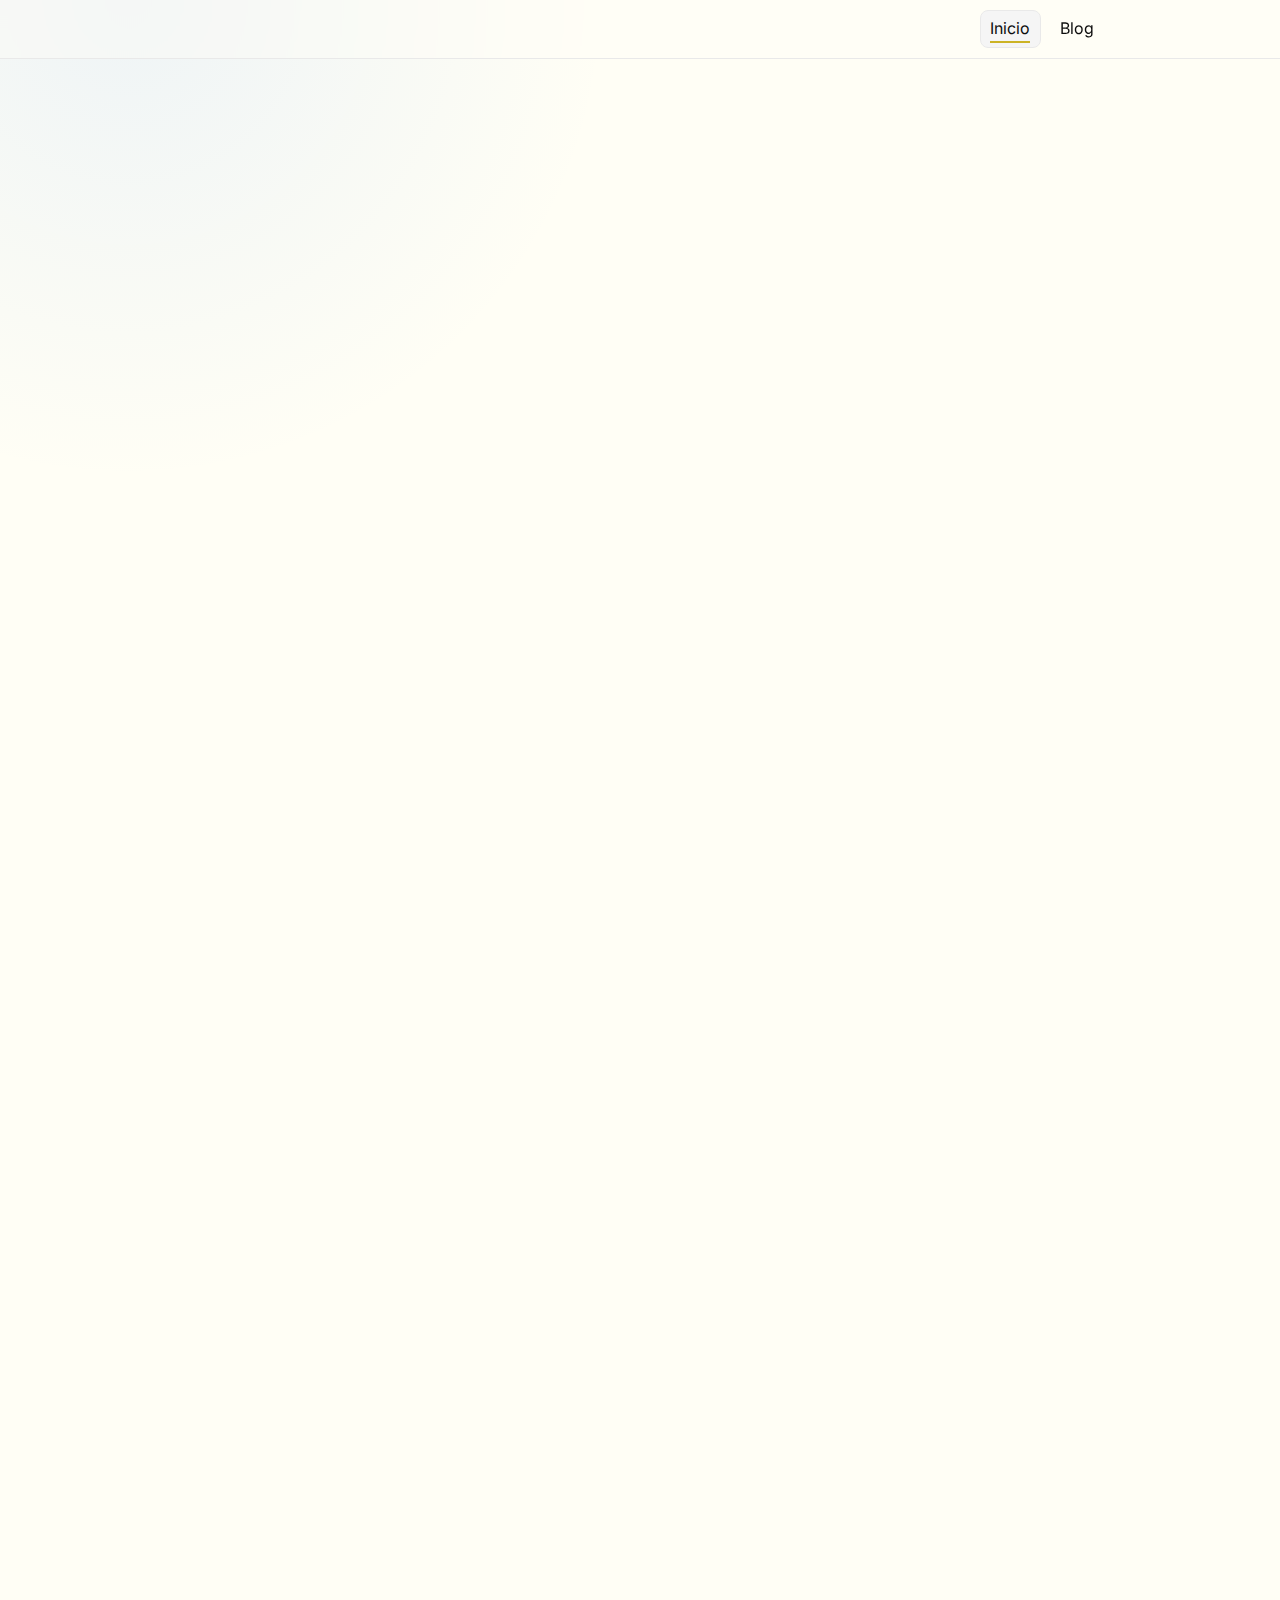
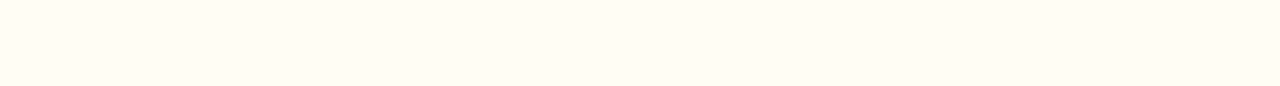
<file: index.html>
<!DOCTYPE html>
<html lang="es">
<head>
  <meta charset="utf-8" />
  <meta name="viewport" content="width=device-width,initial-scale=1" />
  <title>Carta de presentación — Jose Alejandro Barranco Avilés</title>
  <meta name="description" content="Carta de presentación de Jose Alejandro Barranco Avilés (DAM): perfil, valor y proyectos clave." />
  <meta name="author" content="Jose Alejandro Barranco Avilés" />
  <!-- Tipografía (opcional) -->
  <link rel="preconnect" href="https://fonts.gstatic.com" crossorigin />
  <link href="https://fonts.googleapis.com/css2?family=Inter:wght@400;600;700&display=swap" rel="stylesheet" />
  <!-- Estilos -->
  <link rel="stylesheet" href="carta.css" />
</head>
<body>
  <!-- Barra de navegación superior -->
  <nav class="topnav" aria-label="Navegación principal">
    <div class="topnav__inner">
      <a href="index.html" class="brand" aria-label="Ir al inicio"></a>
      <div class="topnav__links">
        <a href="index.html" class="link active">Inicio</a>
        <a href="blog.html" class="link">Blog</a>
      </div>
    </div>
  </nav>

  <main role="main">
    <article class="letter" role="document" aria-label="Carta de presentación de Jose Alejandro Barranco Avilés">
      <!-- Encabezado -->
      <header class="letter__header" aria-label="Encabezado y datos de contacto">
        <div class="letter__identity">
          <h1 class="letter__name">Jose Alejandro<br />Barranco Avilés</h1>
          <p class="letter__role">Desarrollo de Aplicaciones Multiplataforma (DAM)</p>
          <p class="letter__role">Estudiante 1er Año</p>
        </div>
        <address class="letter__contact" aria-label="Contacto">
          <a href="mailto:elocelote6023.2@gmail.com">Mi correo: elocelote6023.2@gmail.com</a>
          <a href="tel:+34693517203">Mi teléfono: +34 693517203</a>
          <a href="https://github.com/Elocelote6023" target="_blank" rel="noopener">Mi GitHub</a>
          <a href="https://www.linkedin.com/in/jose-alejandro-barranco-avil%C3%A9s-95054838b/" target="_blank" rel="noopener">Mi Linkedin</a>
          <span>Granada, España</span>
        </address>
      </header>

      <!-- Cuerpo de carta -->
      <section class="letter__body" aria-label="Cuerpo de la carta">
        <p>
          Hola — Soy <strong>Jose Alejandro</strong>, estudiante de <strong>DAM/DAW</strong> con interés en el
          <em>desarrollo de software, arquitecturas claras y experiencias bien diseñadas</em>. Me gusta construir
          productos útiles, cuidar los detalles y escribir código legible y mantenible.
        </p>
        <p>
          Además de proyectos web y de aplicación, he trabajado con <strong>Unity</strong> en proyectos interactivos y
          de videojuegos, desarrollando lógica, interfaces y mecánicas, lo que me ha ayudado a reforzar conceptos como
          estructura de código, rendimiento y trabajo iterativo. Busco una oportunidad donde aportar desde el primer día,
          crecer mediante revisiones y feedback, y trabajar en equipo con buenas prácticas.
        </p>
      </section>

      <!-- Valor en viñetas -->
      <section class="letter__highlights" aria-label="Puntos de valor">
        <h2>Lo que aporto</h2>
        <ul>
          <li><strong>Orden y organización:</strong> intento mantener el código y las carpetas claras, con nombres fáciles de entender.</li>
          <li><strong>Pensar en el usuario:</strong> me fijo en que la aplicación sea cómoda de usar, responda rápido y se entienda bien.</li>
          <li><strong>Ganas de aprender:</strong> aprendo rápido, acepto feedback y me adapto a la forma de trabajar del equipo.</li>
        </ul>
      </section>

      <!-- Proyectos -->
      <section class="letter__projects" aria-label="Proyectos clave">
        <h2>Proyectos clave (resumen)</h2>

        <!-- Simulador de batallas Pokémon (en progreso) -->
        <article class="proj">
          <h3 class="proj__title">Simulador de batallas Pokémon
            <small style="font-weight:400;color:inherit;opacity:.8">(en progreso)</small>
          </h3>
          <p class="proj__desc">Lógica de combate por turnos, cálculo de daño, estados y prototipos de IA básica.</p>
          <p class="proj__meta">C# · Algoritmia · Programación estructurada</p>
          <p class="proj__links">
            <a href="https://github.com/Elocelote6023/Pokemon-Battle-Simulator" rel="noopener" target="_blank">Código (GitHub)</a>
          </p>
        </article>

        <!-- Rodar pelota 3D y recoger monedas (Unity) -->
        <article class="proj">
          <h3 class="proj__title">Rodar pelota 3D y recoger monedas (Unity)</h3>
          <p class="proj__desc">Movimiento físico, recolección de objetos, HUD simple.</p>
          <p class="proj__meta">Unity · C# · Física · UI</p>
          <p class="proj__links">
            <a href="https://github.com/Elocelote6023/Roll-a-Ball" rel="noopener" target="_blank">Código (GitHub)</a>
          </p>
        </article>

        <!-- Esquivar cubos que caen (Unity) -->
        <article class="proj">
          <h3 class="proj__title">Esquivar cubos que caen (Unity)</h3>
          <p class="proj__desc">Prototipo arcade con generación de obstáculos, dificultad creciente y controles responsivos.</p>
          <p class="proj__meta">Unity · C# · Spawning dinámico · Game loop</p>
          <p class="proj__links">
            <a href="https://github.com/Elocelote6023/UD7" rel="noopener" target="_blank">Código (GitHub)</a>
          </p>
        </article>

        <!-- Otros -->
        <article class="proj">
          <h3 class="proj__title">Otros proyectos y ejercicios</h3>
          <p class="proj__desc">Prácticas de Visual Studio, PSeInt y varios ejercicios adicionales.</p>
          <ul class="proj__meta" style="margin-top:.25rem">
            <li><a href="https://github.com/Elocelote6023/Visual-Studio-Projects" target="_blank" rel="noopener">Proyectos de Visual Studio (C#)</a></li>
            <li><a href="https://github.com/Elocelote6023/PSeInt" target="_blank" rel="noopener">Ejercicios de PSeInt</a></li>
          </ul>
        </article>
      </section>

      <!-- Cierre y CTA -->
      <section class="letter__cta" aria-label="Cierre y llamada a la acción">
        <p>¿Hablamos? Estoy abierto a oportunidades para seguir aprendiendo, aportar al equipo y crecer como desarrollador.</p>
      </section>

      <!-- Firma -->
      <footer class="letter__footer" aria-label="Firma">
        <p class="letter__signature">Atentamente,</p>
        <p class="letter__sign-name">Jose Alejandro Barranco Avilés</p>
        <p class="letter__date">Granada</p>
      </footer>
    </article>
  </main>
</body>
</html>
</file>
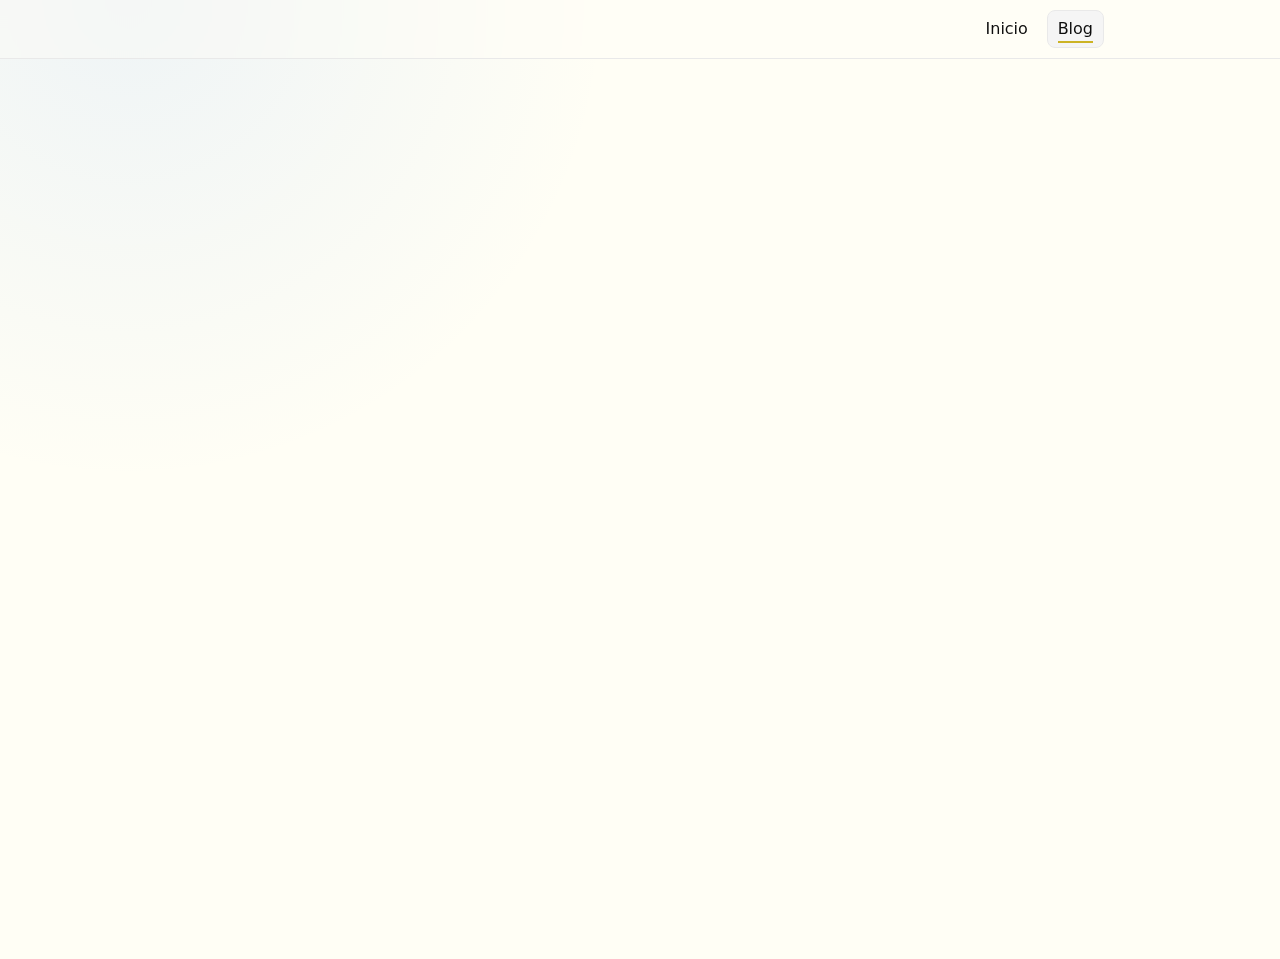
<file: blog.html>
<!DOCTYPE html>
<html lang="es">

<head>
  <meta charset="utf-8" />
  <meta name="viewport" content="width=device-width,initial-scale=1" />
  <title>Blog — Jose Alejandro Barranco Avilés</title>
  <link rel="stylesheet" href="carta.css" />
</head>

<body>
  <nav class="topnav" aria-label="Navegación principal">
    <div class="topnav__inner">
      <a href="index.html" class="brand" aria-label="Inicio"></a>
      <div class="topnav__links">
        <a href="index.html" class="link">Inicio</a>
        <a href="blog.html" class="link active">Blog</a>
      </div>
    </div>
  </nav>

  <main role="main">
    <article class="letter" role="document" aria-label="Blog de Jose Alejandro Barranco Avilés">
      <header class="blog__header">
        <h1 class="letter__name">Blog</h1>
        <p class="blog__intro">Cuaderno de aprendizaje del ciclo DAM.</p>
      </header>

      <div class="blog__controls">
        <label for="orderSelect">Ordenar por:</label>
        <select id="orderSelect" class="blog__select">
          <option value="desc">Más reciente</option>
          <option value="asc">Más antiguo</option>
        </select>
      </div>

      <section class="blog__list">

        <!-- POST: Presentación (fecha: 2026-02-06) -->
        <article class="post" id="post-2026-02-06" data-date="2026-02-06">
          <details>
            <summary class="post__summary">
              <h2 class="post__title">2026-02-06 — Entrada de presentación</h2>
              <p class="post__meta">Presentación · DAM · 06/02/2026</p>
            </summary>
            <div class="post__content">
              <p>
                Soy <strong>Jose Alejandro Barranco Avilés</strong>, estudiante de <strong>Desarrollo de Aplicaciones
                  Multiplataforma</strong>. Antes de empezar el ciclo ya había trabajado por mi cuenta con
                <strong>Unity</strong>, <strong>C#</strong> y algunos proyectos pequeños de lógica y juegos. Todo eso
                fue aprendizaje previo: autodidacta, probando prototipos, sistemas de físicas, IA sencilla y
                organización básica del código.
              </p>
              <p>
                Aquí, en el <strong>FP</strong>, el enfoque ha sido distinto: más formal, más estructurado y más
                completo. Durante este primer curso he tocado áreas clave como:
              </p>
              <ul>
                <li><strong>Programación en Java</strong>: POO, estructuras de datos, control de excepciones, herencia,
                  interfaces y primeras prácticas de diseño limpio.</li>
                <li><strong>Bases de datos</strong>: modelo relacional, diseño de tablas, claves primarias/foráneas,
                  consultas SQL (SELECT, JOIN, GROUP BY…).</li>
                <li><strong>Lenguajes de marcas</strong>: XML, HTML, CSS, validación y transformación.</li>
                <li><strong>Sistemas Informáticos</strong>: hardware, redes, seguridad básica, gestión de usuarios y
                  administración inicial.</li>
              </ul>
              <p>
                Este blog lo usaré para dejar por escrito lo que voy avanzando: problemas concretos, soluciones,
                decisiones que tomo y pequeños ejemplos que puedan servirme más adelante. Nada demasiado adornado: solo
                un registro claro de progreso real.
              </p>
            </div>
          </details>
        </article>

        <!-- POST: Lluvias en Granada (fecha: 2026-02-06) -->
        <article class="post" id="post-2026-02-06-lluvias" data-date="2026-02-06">
          <details open>
            <summary class="post__summary">
              <h2 class="post__title">2026-02-06 — Lluvias en Granada y próximos temas</h2>
              <p class="post__meta">Clases · DAM · 06/02/2026</p>
            </summary>
            <div class="post__content">
              <p>
                Estos días ha llovido muchísimo en Granada por la borrasca Leonardo, lo que ha provocado suspensión
                de clases durante dos días por riesgo de inundaciones y aumento del caudal de los ríos. Puedes ver la
                noticia aquí:
                <a href="https://www.cope.es/emisoras/andalucia/granada-provincia/granada/noticias/granada-activa-alerta-inundaciones-suspende-clases-segundo-dia-20260205_3301471.html"
                  target="_blank" rel="noopener noreferrer">Granada activa la alerta por inundaciones</a>.
              </p>
              <p>
                Aunque no hemos podido avanzar mucho por el parón, a partir de ahora retomamos el ritmo y empezamos con
                dos temas importantes: <strong>XPath</strong> y <strong>arrays</strong>, que usaremos para trabajar con
                XML y manejar estructuras de datos en programación.
              </p>
            </div>
          </details>
        </article>

        <!-- ==================================F==========================
PLANTILLA DE POST (OCULTA — NO SE MUESTRA EN LA WEB)
<article class="post" id="post-YYYY-MM-DD"><details><summary class="post__summary"><h2 class="post__title">Semana YYYY-MM-DD — Título</h2><p class="post__meta">Tema · Etiqueta · YYYY/MM/DD</p></summary><div class="post__content"><p>Texto…</p><ul><li>Punto 1</li><li>Punto 2</li><li>Punto 3</li></ul><p>Repositorio / Notas: enlace</p></div></details></article>
============================================================ -->
      </section>
    </article>
  </main>

  <!-- Script: ordenación + animación FLIP -->
  <script>
    (function () {
      const select = document.getElementById('orderSelect');
      const list = document.querySelector('.blog__list');
      if (!select || !list) return;

      // Posts directos dentro de la lista (evita pillar cualquier otra cosa)
      const getPosts = () => Array.from(list.children).filter(el => el.classList.contains('post'));

      // Fecha desde data-date (ISO) o desde el id como respaldo
      const getDate = (post) => {
        const ds = post.dataset?.date ?? '';
        if (/^\d{4}-\d{2}-\d{2}$/.test(ds)) {
          const [y, m, d] = ds.split('-').map(Number);
          return new Date(y, m - 1, d);
        }
        const m = (post.id || '').match(/post-(\d{4})-(\d{2})-(\d{2})/);
        return m ? new Date(+m[1], +m[2] - 1, +m[3]) : null;
      };

      // Mantener estado abierto/cerrado de cada details
      const snapshotOpenState = (posts) =>
        new Map(posts.map(p => [p.id, p.querySelector('details')?.open ?? false]));
      const restoreOpenState = (map) => {
        for (const [id, isOpen] of map.entries()) {
          const details = document.getElementById(id)?.querySelector('details');
          if (details) details.open = isOpen;
        }
      };

      // Posiciones para animación FLIP
      const capturePositions = (posts) =>
        new Map(posts.map(p => [p.id, p.getBoundingClientRect()]));
      const playFlip = (beforeMap, postsNow) => {
        postsNow.forEach(p => {
          const first = beforeMap.get(p.id);
          const last = p.getBoundingClientRect();
          if (!first || !last) return;
          const dy = first.top - last.top;
          if (dy) {
            p.style.transition = 'none';
            p.style.transform = `translateY(${dy}px)`;
            p.style.opacity = '0.6';
            // fuerza reflow
            void p.offsetHeight;
            requestAnimationFrame(() => {
              p.style.transition = 'transform 250ms ease, opacity 250ms ease';
              p.style.transform = 'translateY(0)';
              p.style.opacity = '';
              p.addEventListener('transitionend', function handler() {
                p.style.transition = '';
                p.style.transform = '';
                p.style.opacity = '';
                p.removeEventListener('transitionend', handler);
              });
            });
          }
        });
      };

      // Mapa del orden original para desempatar cuando las fechas son iguales
      const originalIndex = new Map();
      getPosts().forEach((p, i) => originalIndex.set(p.id, i));

      const reorder = (dir) => {
        const posts = getPosts();
        const before = capturePositions(posts);
        const openMap = snapshotOpenState(posts);

        posts.sort((a, b) => {
          const da = getDate(a);
          const db = getDate(b);
          // 1) ordenar por fecha
          if (da && db && da.getTime() !== db.getTime()) {
            return dir === 'asc' ? (da - db) : (db - da);
          }
          // 2) empate: usar posición original
          const ia = originalIndex.get(a.id) ?? 0;
          const ib = originalIndex.get(b.id) ?? 0;
          return dir === 'asc' ? (ia - ib) : (ib - ia);
        });

        // Reanexar en nuevo orden
        posts.forEach(p => list.appendChild(p));

        // Animación y restaurar estado abierto/cerrado
        playFlip(before, posts);
        restoreOpenState(openMap);
      };

      // Orden inicial según el select (por defecto: "Más reciente")
      reorder(select.value === 'asc' ? 'asc' : 'desc');

      // Escuchar cambios del usuario
      select.addEventListener('change', (e) => {
        const dir = e.target.value === 'asc' ? 'asc' : 'desc';
        reorder(dir);
      });
    })();
  </script>
</body>

</html>
</file>
<file: carta.css>
/* ====== PALETA Y TOKENS ====== */
:root {
  --bg: #000000;
  --paper: #0c0c0c;
  --ink: #ffffff;
  --ink-dim: #c8c8c8;
  --accent: #ffd900;
  --border: #1a1a1a;
  --shadow: 0 14px 40px rgba(0, 0, 0, .65);
  --radius: 16px;
  --w: 900px;
  --px: 28px;
  --py: 34px;
  --fs-sm: 0.98rem;
  --fs: 1.06rem;
  --fs-lg: 1.18rem;
  --fs-h2: clamp(1.25rem, 2.5vw, 1.45rem);
  --lh: 1.6;
}

@media (prefers-color-scheme: light) {
  :root {
    --bg: #fffef5;
    --paper: #ffffff;
    --ink: #0d0d0d;
    --ink-dim: #444444;
    --accent: #c4a700;
    --border: #e6e6e6;
    --shadow: 0 10px 28px rgba(0, 0, 0, .08);
  }
}

/* ====== RESET BÁSICO ====== */
*,
*::before,
*::after {
  box-sizing: border-box;
}

html,
body {
  margin: 0;
  padding: 0;
  background:
    radial-gradient(1200px 1200px at 10% 0%, rgba(94, 156, 255, .10), transparent 40%),
    var(--bg);
  color: var(--ink);
  font-family: Inter, system-ui, -apple-system, "Segoe UI", Roboto, "Helvetica Neue", Arial, "Noto Sans";
  font-size: 16px;
  line-height: var(--lh);
  -webkit-font-smoothing: antialiased;
  -moz-osx-font-smoothing: grayscale;

  /* ANIMACIÓN DE FONDO (sutil) */
  background-repeat: no-repeat;
  background-size: auto;
  animation: bgMove 30s ease-in-out infinite alternate;
}

@keyframes bgMove {
  0% {
    background-position: 10% 0%;
  }

  100% {
    background-position: 14% 3%;
  }
}

a {
  color: var(--accent);
  text-decoration: none;
}

a:hover {
  text-decoration: underline;
}

p {
  margin: 0 0 .9rem;
  color: var(--ink-dim);
}

h1,
h2,
h3 {
  margin: 0 0 .5rem;
  line-height: 1.25;
  color: var(--ink);
}

/* ====== TOP NAV ====== */
.topnav {
  position: sticky;
  top: 0;
  z-index: 50;
  backdrop-filter: blur(6px);
  background: color-mix(in oklab, var(--bg), transparent 70%);
  border-bottom: 1px solid color-mix(in oklab, var(--border), white 12%);
}

.topnav__inner {
  max-width: min(100%, calc(var(--w) + 2*var(--px)));
  margin: 0 auto;
  padding: .6rem .9rem;
  display: flex;
  align-items: center;
  justify-content: space-between;
}

.brand {
  display: inline-block;
  width: 48px;
  height: 24px;
}

/* Enlaces de navegación con subrayado animado */
.topnav__links {
  display: flex;
  align-items: center;
  gap: .6rem;
}

.link {
  position: relative;
  color: var(--ink);
  padding: .35rem .6rem;
  border-radius: 8px;
  overflow: hidden;
}

.link::after {
  content: "";
  position: absolute;
  left: .6rem;
  right: .6rem;
  bottom: .25rem;
  height: 2px;
  background: var(--accent);
  transform: scaleX(0);
  transform-origin: left center;
  transition: transform .25s ease;
  opacity: .85;
}

.link:hover::after,
.link.active::after {
  transform: scaleX(1);
}

.link.active {
  background: color-mix(in oklab, var(--paper), black 3%);
  border: 1px solid color-mix(in oklab, var(--border), white 12%);
}

/* ====== LIENZO CARTA ====== */
main {
  min-height: 100svh;
  display: grid;
  place-items: center;
  padding: 1.2rem 1rem 2rem;
}

.letter {
  width: min(100%, var(--w));
  background: linear-gradient(180deg, color-mix(in oklab, var(--paper), white 4%), var(--paper));
  border: 1px solid var(--border);
  border-radius: var(--radius);
  box-shadow: var(--shadow);
  padding: clamp(18px, 3vw, var(--py)) clamp(18px, 3.6vw, var(--px));
  display: grid;
  gap: 1.2rem;

  /* ANIMACIÓN DE ENTRADA (Fade + Slide) */
  opacity: 0;
  transform: translateY(20px);
  animation: fadeUp .6s ease-out forwards;

  /* PULSO SUAVE DEL BORDE (glow muy sutil) */
  animation: fadeUp .6s ease-out forwards, borderPulse 8s ease-in-out infinite;
}

@keyframes fadeUp {
  to {
    opacity: 1;
    transform: translateY(0);
  }
}

@keyframes borderPulse {

  0%,
  100% {
    box-shadow: 0 0 0 0 rgba(255, 217, 0, 0.05);
  }

  50% {
    box-shadow: 0 0 12px 0 rgba(255, 217, 0, 0.15);
  }
}

/* ====== HEADER CARTA ====== */
.letter__header {
  display: grid;
  grid-template-columns: 1.3fr .9fr;
  gap: 1.2rem;
  padding-bottom: 1rem;
  border-bottom: 1px dashed color-mix(in oklab, var(--border), white 12%);
}

/* Aparición del nombre con un pequeño pop */
.letter__name {
  font-size: clamp(1.8rem, 4.2vw, 2.4rem);
  letter-spacing: .2px;
  transform: translateY(6px) scale(0.995);
  opacity: 0;
  animation: namePop .6s cubic-bezier(.2, .6, .3, 1) .25s forwards;
}

@keyframes namePop {
  to {
    transform: translateY(0) scale(1);
    opacity: 1;
  }
}

.letter__role {
  margin-top: .25rem;
  color: var(--ink-dim);
  font-size: var(--fs-lg);
}

.letter__contact {
  display: grid;
  gap: .25rem;
  font-style: normal;
  justify-self: end;
  text-align: right;
}

.letter__contact a,
.letter__contact span {
  font-size: var(--fs-sm);
}

/* ====== CUERPO ====== */
.letter__body {
  margin-top: .3rem;
  font-size: var(--fs);
}

/* ====== HIGHLIGHTS ====== */
.letter__highlights {
  margin-top: .2rem;
}

.letter__highlights h2 {
  font-size: var(--fs-h2);
  letter-spacing: .2px;
}

.letter__highlights ul {
  margin: .25rem 0 0;
  padding: 0 0 0 1.1rem;
}

.letter__highlights li {
  margin: .4rem 0;
  color: var(--ink-dim);
}

/* ====== PROYECTOS ====== */
.letter__projects {
  margin-top: .2rem;
}

.letter__projects h2 {
  font-size: var(--fs-h2);
}

/* Tarjeta de proyecto con elevación al hover */
.proj {
  border: 1px solid color-mix(in oklab, var(--border), white 8%);
  border-radius: 12px;
  padding: .85rem .95rem;
  margin-top: .6rem;
  background: color-mix(in oklab, var(--paper), black 3%);
  transition: transform .18s ease, box-shadow .18s ease, border-color .18s ease;
}

.proj:hover {
  transform: translateY(-4px);
  box-shadow: 0 10px 20px rgba(0, 0, 0, 0.35);
  border-color: color-mix(in oklab, var(--border), white 16%);
}

.proj__title {
  font-size: 1.05rem;
  margin-bottom: .15rem;
}

.proj__desc,
.proj__meta {
  margin: 0;
}

.proj__meta {
  font-size: var(--fs-sm);
  color: color-mix(in oklab, var(--ink-dim), white 6%);
}

.proj__links {
  margin-top: .35rem;
  display: flex;
  gap: .75rem;
  font-size: var(--fs-sm);
}

/* ====== CTA & FIRMA ====== */
.letter__cta {
  margin-top: .4rem;
  border-top: 1px dashed color-mix(in oklab, var(--border), white 12%);
  padding-top: .9rem;
  font-size: var(--fs);
}

.letter__footer {
  margin-top: .2rem;
}

.letter__signature {
  margin: .2rem 0 0;
  color: var(--ink);
}

.letter__sign-name {
  margin: .1rem 0 .2rem;
  font-weight: 700;
}

.letter__date {
  font-size: var(--fs-sm);
  color: var(--ink-dim);
}

/* ====== BLOG (se mantienen estilos si navegas al blog) ====== */
.blog__header h1,
.blog__header h2 {
  font-size: clamp(1.8rem, 4.2vw, 2.0rem);
  letter-spacing: .2px;
}

.blog__intro {
  margin-top: .25rem;
  color: var(--ink-dim);
}

.blog__list {
  display: grid;
  gap: .8rem;
  margin-top: .8rem;
}

/* Tarjetas de post */
.post {
  border: 1px solid color-mix(in oklab, var(--border), white 8%);
  border-radius: 12px;
  background: color-mix(in oklab, var(--paper), black 3%);
  overflow: clip;
  transition: box-shadow .2s ease, transform .18s ease;
  /* para pequeñas animaciones */
}

.post:hover {
  transform: translateY(-3px);
  box-shadow: 0 8px 16px rgba(0, 0, 0, .32);
}

.post details {
  padding: .6rem .8rem;
}

.post summary {
  list-style: none;
  cursor: pointer;
  display: grid;
  gap: .25rem;
}

.post summary::-webkit-details-marker {
  display: none;
}

.post__title {
  font-size: 1.06rem;
  margin: 0;
  outline: none;
}

.post__meta {
  margin: 0;
  color: var(--ink-dim);
  font-size: var(--fs-sm);
}

/* Chevron indicador */
.post summary {
  position: relative;
  padding-right: 1.6rem;
}

.post summary::after {
  content: "▸";
  position: absolute;
  right: .2rem;
  top: .35rem;
  font-size: 1rem;
  color: var(--ink-dim);
  transition: transform .2s ease;
}

.post details[open] summary::after {
  transform: rotate(90deg);
}

/* Contenido del post */
.post__content {
  margin-top: .4rem;
  color: var(--ink-dim);
  border-top: 1px dashed color-mix(in oklab, var(--border), white 10%);
  padding-top: .6rem;
}

/* Enfoque accesible */
.post summary:focus-visible,
.post__title:focus-visible,
.link:focus-visible {
  outline: 2px solid var(--accent);
  outline-offset: 2px;
}

/* ====== BLOG: Controles de orden (si navegas al blog) ====== */
.blog__controls {
  display: flex;
  align-items: center;
  gap: .65rem;
  margin-top: .4rem;
}

.blog__controls label {
  font-size: var(--fs-sm);
  color: var(--ink-dim);
  opacity: .9;
}

/* Select oscuro mejorado (compartido) */
.blog__select {
  appearance: none;
  -webkit-appearance: none;
  -moz-appearance: none;
  background: #0b0b0b;
  color: var(--ink);
  border: 1px solid color-mix(in oklab, var(--border), white 16%);
  border-radius: 10px;
  padding: .48rem 2.25rem .48rem .75rem;
  font: inherit;
  line-height: 1.2;
  cursor: pointer;
  box-shadow: 0 0 0 0 rgba(0, 0, 0, 0);
  transition: border-color .15s ease, box-shadow .15s ease, background .15s ease, color .15s ease;

  /* Flecha personalizada como background SVG */
  position: relative;
  background-image:
    linear-gradient(to bottom, transparent 0%, transparent 100%),
    url("data:image/svg+xml,%3Csvg width='16' height='16' viewBox='0 0 24 24' fill='none' xmlns='http://www.w3.org/2000/svg'%3E%3Cpath d='M7 10l5 5 5-5' stroke='%23cfcfcf' stroke-width='2' stroke-linecap='round' stroke-linejoin='round'/%3E%3C/svg%3E");
  background-repeat: no-repeat, no-repeat;
  background-position: right .6rem center, right .6rem center;
  background-size: 16px 16px, 16px 16px;
}

.blog__select:hover {
  border-color: color-mix(in oklab, var(--border), white 28%);
}

.blog__select:focus {
  outline: none;
  border-color: var(--accent);
  box-shadow: 0 0 0 3px color-mix(in oklab, var(--accent), transparent 80%);
}

.blog__select:disabled {
  opacity: .55;
  cursor: not-allowed;
}

/* Modo claro: mantener look oscuro legible */
@media (prefers-color-scheme: light) {
  .blog__select {
    background: #111;
    color: #f5f5f5;
    border-color: color-mix(in oklab, var(--border), black 22%);
  }

  .blog__select:hover {
    border-color: color-mix(in oklab, var(--border), black 36%);
  }
}

/* iOS/Firefox: asegurar espacio para la flecha */
@supports (-moz-appearance:none) {
  .blog__select {
    padding-right: 2.4rem;
  }
}

@supports (-webkit-touch-callout:none) {
  .blog__select {
    padding-right: 2.2rem;
  }
}

/* ====== RESPONSIVE ====== */
@media (max-width: 800px) {
  .letter__header {
    grid-template-columns: 1fr;
    text-align: left;
  }

  .letter__contact {
    justify-self: start;
    text-align: left;
  }

  .topnav__inner {
    padding: .55rem .75rem;
  }

  .blog__list {
    gap: .7rem;
  }

  .post details {
    padding: .55rem .7rem;
  }
}

/* ====== IMPRESIÓN ====== */
@media print {
  :root {
    --bg: #fff;
    --paper: #fff;
    --ink: #000;
    --ink-dim: #333;
    --accent: #000;
    --border: #bbb;
  }

  html,
  body {
    background: #fff;
    animation: none !important;
  }

  .topnav {
    display: none;
  }

  main {
    padding: 0;
  }

  .letter {
    box-shadow: none;
    border: none;
    border-radius: 0;
    width: 210mm;
    min-height: 297mm;
    padding: 20mm 22mm;
    animation: none !important;
  }

  a::after {
    content: " (" attr(href) ")";
    font-size: 0.9em;
    color: #444;
  }
}

/* ====== ACCESIBILIDAD: REDUCIR ANIMACIONES ====== */
@media (prefers-reduced-motion: reduce) {
  * {
    animation-duration: 0.001ms !important;
    animation-iteration-count: 1 !important;
    transition-duration: 0.001ms !important;
  }

  html,
  body {
    animation: none !important;
  }

  .letter {
    animation: none !important;
  }

  .link::after {
    transition-duration: 0.001ms !important;
  }

  .proj,
  .post {
    transition-duration: 0.001ms !important;
  }
}
</file>
